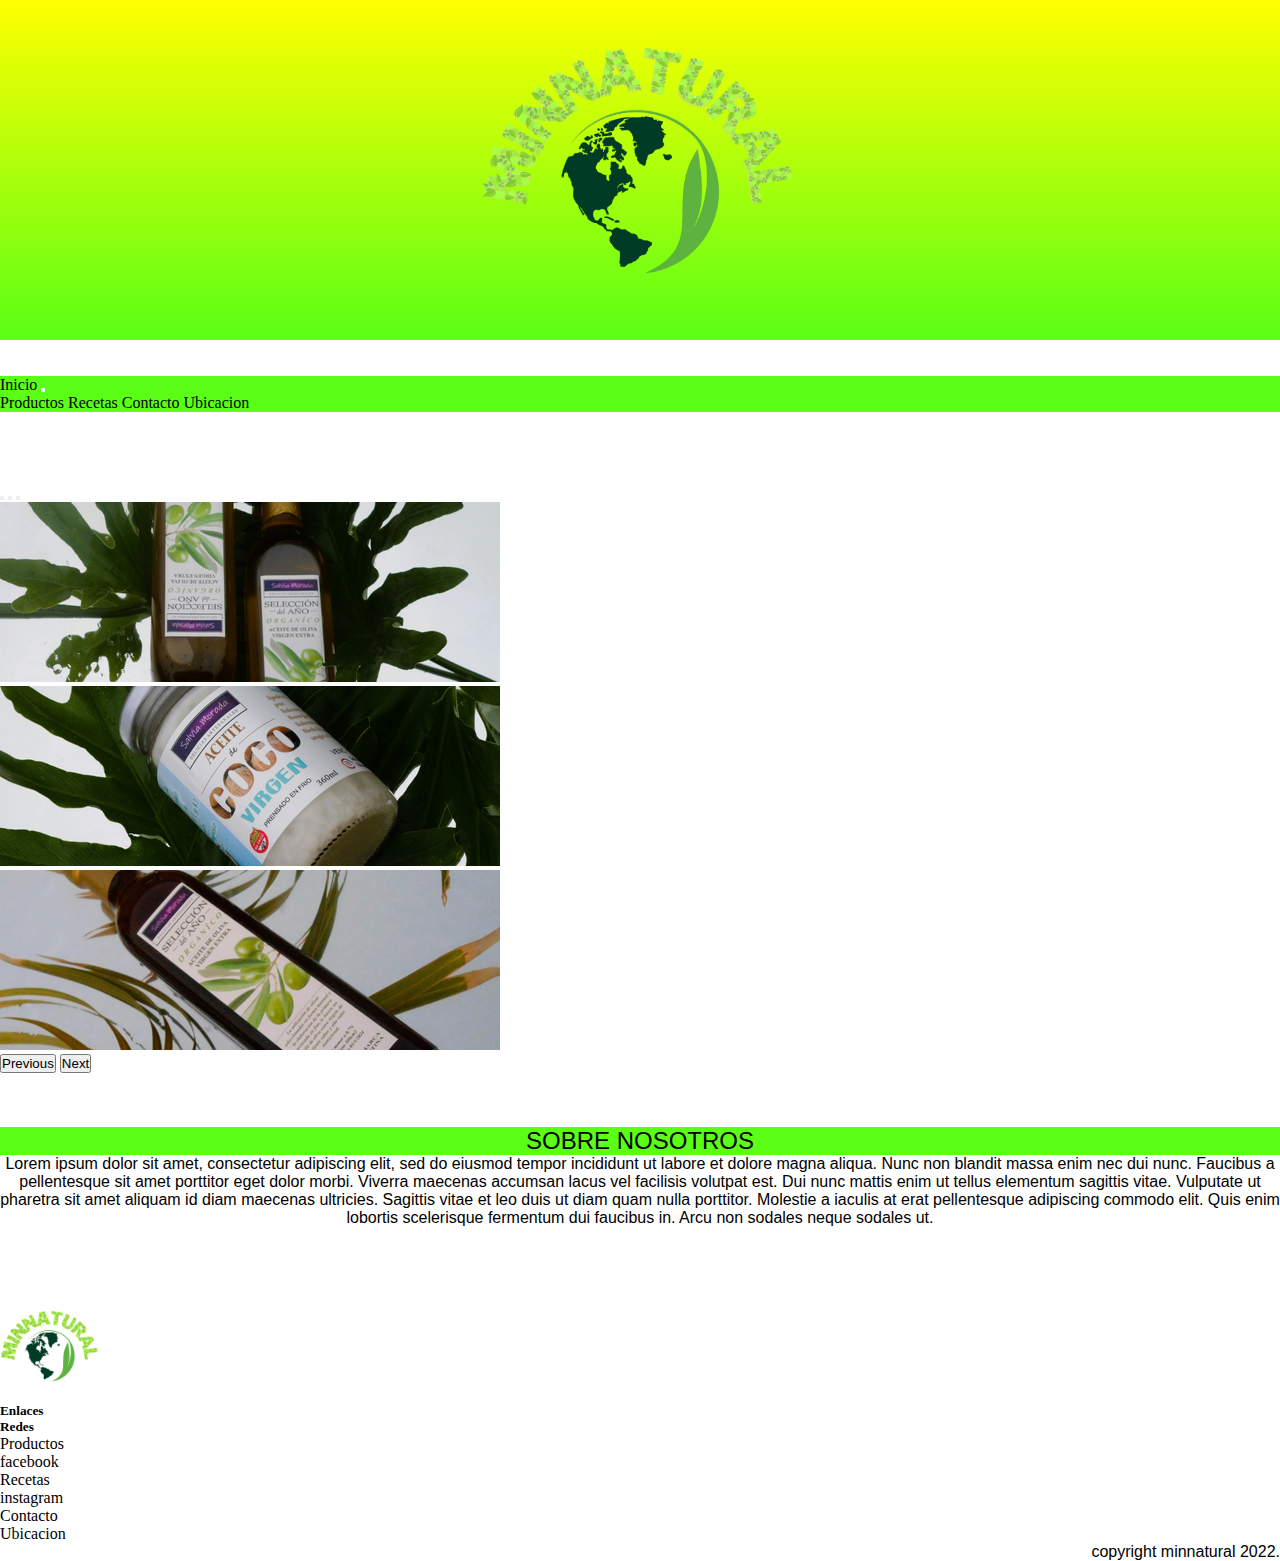
<file: index.html>
<!DOCTYPE html>
<html lang="en">
<head>
  <meta charset="UTF-8">
  <meta http-equiv="X-UA-Compatible" content="IE=edge">
  <meta name="viewport" content="width=device-width, initial-scale=1.0">
  <title>Document</title>
  <link rel="stylesheet" href="css/style.css">
  <link rel="shortcut icon" href="img/2.png">
  <link rel="preconnect" href="https://fonts.googleapis.com">
  <link rel="preconnect" href="https://fonts.gstatic.com" crossorigin>

  <link href="https://cdn.jsdelivr.net/npm/bootstrap@5.2.3/dist/css/bootstrap.min.css" rel="stylesheet"
    integrity="sha384-rbsA2VBKQhggwzxH7pPCaAqO46MgnOM80zW1RWuH61DGLwZJEdK2Kadq2F9CUG65" crossorigin="anonymous">
</head>

<body>
  <script src="https://cdn.jsdelivr.net/npm/bootstrap@5.2.3/dist/js/bootstrap.bundle.min.js"
    integrity="sha384-kenU1KFdBIe4zVF0s0G1M5b4hcpxyD9F7jL+jjXkk+Q2h455rYXK/7HAuoJl+0I4"
    crossorigin="anonymous"></script>
  <header>
    <a href="index.html">
      <img class="logo" src="img/2-PhotoRoom.png">
    </a>
  </header>
  <br>
  <br>
  <nav class="navbar navbar-expand-lg bg micolor">
    <div class="container-fluid">
      <a class="navbar-brand text-dark link-warning" href="index.html">Inicio</a>
      <button class="navbar-toggler" type="button" data-bs-toggle="collapse" data-bs-target="#navbarNavAltMarkup"
        aria-controls="navbarNavAltMarkup" aria-expanded="false" aria-label="Toggle navigation">
        <span class="navbar-toggler-icon"></span>
      </button>
      <div class="collapse navbar-collapse justify-content-center" id="navbarNavAltMarkup">
        <div class="navbar-nav">
          <a class="nav-link text-dark link-warning" href="productos.html">Productos</a>
          <a class="nav-link text-dark link-warning" href="recetas.html">Recetas</a>
          <a class="nav-link text-dark link-warning" href="contacto.html">Contacto</a>
          <a class="nav-link text-dark link-warning" href="ubicacion.html">Ubicacion</a>
        </div>
      </div>
    </div>
  </nav>
  <br>
  <br>
  <br>
  <br>
  <div id="carouselExampleIndicators" class="carousel slide" data-bs-ride="true">
    <div class="carousel-indicators">
      <button type="button" data-bs-target="#carouselExampleIndicators" data-bs-slide-to="0" class="active"
        aria-current="true" aria-label="Slide 1"></button>
      <button type="button" data-bs-target="#carouselExampleIndicators" data-bs-slide-to="1"
        aria-label="Slide 2"></button>
      <button type="button" data-bs-target="#carouselExampleIndicators" data-bs-slide-to="2"
        aria-label="Slide 3"></button>
    </div>
    <div class="carousel-inner">
      <div class="carousel-item active">
        <img src="img/Diseño sin título (7).png" class="d-block w-100" alt="...">
      </div>
      <div class="carousel-item">
        <img src="img/Diseño sin título (8).png" class="d-block w-100" alt="...">
      </div>
      <div class="carousel-item">
        <img src="img/Diseño sin título (9).png" class="d-block w-100" alt="...">
      </div>
    </div>
    <button class="carousel-control-prev" type="button" data-bs-target="#carouselExampleIndicators"
      data-bs-slide="prev">
      <span class="carousel-control-prev-icon" aria-hidden="true"></span>
      <span class="visually-hidden">Previous</span>
    </button>
    <button class="carousel-control-next" type="button" data-bs-target="#carouselExampleIndicators"
      data-bs-slide="next">
      <span class="carousel-control-next-icon" aria-hidden="true"></span>
      <span class="visually-hidden">Next</span>
    </button>
  </div>
  <br>
  <br>
  <br>
  <section id="sobre-nosotros">
    <p class="fw-bold col bg micolor p-2 border">SOBRE NOSOTROS</p>
    <p>
      Lorem ipsum dolor sit amet, consectetur adipiscing elit, sed do eiusmod tempor incididunt ut labore et dolore magna aliqua. 
      Nunc non blandit massa enim nec dui nunc. Faucibus a pellentesque sit amet porttitor eget dolor morbi.
     Viverra maecenas accumsan lacus vel facilisis volutpat est. Dui nunc mattis enim ut tellus elementum sagittis vitae.
      Vulputate ut pharetra sit amet aliquam id diam maecenas ultricies. Sagittis vitae et leo duis ut diam quam nulla porttitor. 
      Molestie a iaculis at erat pellentesque adipiscing commodo elit. Quis enim lobortis scelerisque fermentum dui faucibus in. 
      Arcu non sodales neque sodales ut.
    </p>
  </section>
  <br>
  <br>
  <br>
  <br>
  <footer id="footer">
    <img src="img/2-PhotoRoom.png" width="100" alt="">
    <div class="container text-center">
      <div class="row align-items-start">
        <div class="col">
          <H5>Enlaces</H5>
        </div>
        <div class="col">
          <h5>Redes</h5>
        </div>
      </div>
      <div class="row align-items-center">
        <div class="col">
          <a class="nav-link text-dark link-warning" href="productos.html">Productos</a>
        </div>
        <div class="col">
          <a href="https://facebook.com" target="_blank">facebook</a>
        </div>
      </div>
      <div class="row align-items-end">
        <div class="col">
          <a class="nav-link text-dark link-warning" href="recetas.html">Recetas</a>
        </div>
        <div class="col">
          <a href="https://www.instagram.com/minnatural_ar/" target="_blank">instagram</a>
        </div>
      </div>
      <div class="row align-items-center">
        <div class="col">
          <a class="nav-link text-dark link-warning" href="contacto.html">Contacto</a>
        </div>
        <div class="col">
        
        </div>
      </div>
      <div class="row align-items-center">
        <div class="col">
          <a class="nav-link text-dark link-warning" href="ubicacion.html">Ubicacion</a>
        </div>
        <div class="col">

        </div>
      </div>
    </div>
    <p class="footer_text">copyright minnatural 2022.</p>
  </footer>
</body>

</html>
</file>
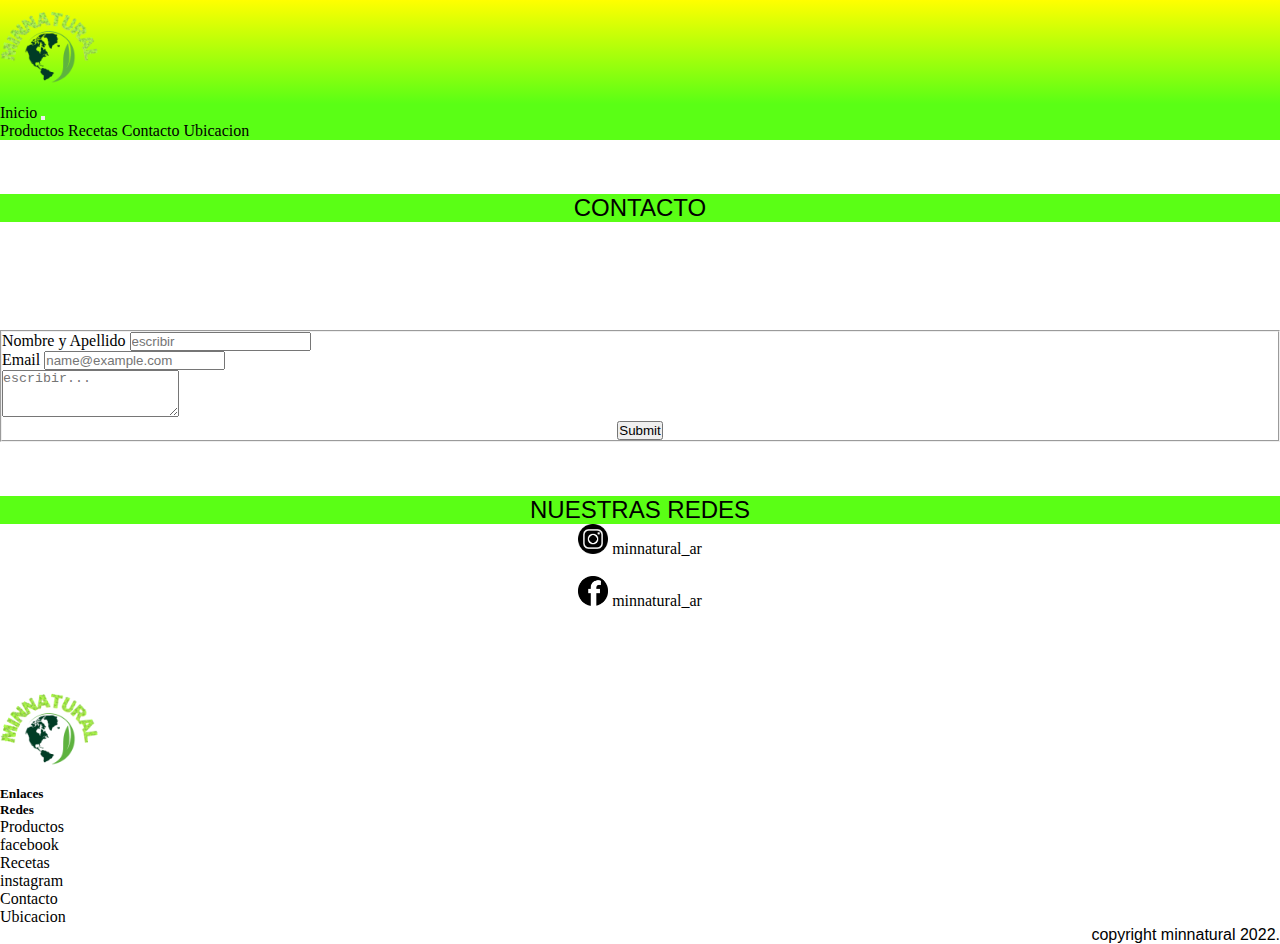
<file: contacto.html>
<!DOCTYPE html>
<html lang="en">
<head>
  <meta charset="UTF-8">
  <meta http-equiv="X-UA-Compatible" content="IE=edge">
  <meta name="viewport" content="width=device-width, initial-scale=1.0">
  <title>Document</title>
  <link rel="stylesheet" href="css/style.css">
  <link rel="shortcut icon" href="img/2.png">
  <link href="https://cdn.jsdelivr.net/npm/bootstrap@5.2.3/dist/css/bootstrap.min.css" rel="stylesheet"
    integrity="sha384-rbsA2VBKQhggwzxH7pPCaAqO46MgnOM80zW1RWuH61DGLwZJEdK2Kadq2F9CUG65" crossorigin="anonymous">
  <link rel="stylesheet" href="css/style.css">
</head>

<body>
  <script src="https://cdn.jsdelivr.net/npm/bootstrap@5.2.3/dist/js/bootstrap.bundle.min.js"
    integrity="sha384-kenU1KFdBIe4zVF0s0G1M5b4hcpxyD9F7jL+jjXkk+Q2h455rYXK/7HAuoJl+0I4"
    crossorigin="anonymous">
  </script>
  <section id="menu">
    <img src="img/2-PhotoRoom.png" width="100">
  </section>

  <nav class="navbar navbar-expand-lg bg micolor">
    <div class="container-fluid">
      <a class="navbar-brand text-dark link-warning" href="index.html">Inicio</a>
      <button class="navbar-toggler" type="button" data-bs-toggle="collapse" data-bs-target="#navbarNavAltMarkup"
        aria-controls="navbarNavAltMarkup" aria-expanded="false" aria-label="Toggle navigation">
        <span class="navbar-toggler-icon"></span>
      </button>
      <div class="collapse navbar-collapse justify-content-center" id="navbarNavAltMarkup">
        <div class="navbar-nav">
          <a class="nav-link text-dark link-warning" href="productos.html">Productos</a>
          <a class="nav-link text-dark link-warning" href="recetas.html">Recetas</a>
          <a class="nav-link text-dark link-warning" href="contacto.html">Contacto</a>
          <a class="nav-link text-dark link-warning" href="ubicacion.html">Ubicacion</a>
        </div>
      </div>
    </div>
  </nav>
  <br>
  <br>
  <br>
  <section>
  
    <center><p class="fw-bold col bg micolor p-2 border">CONTACTO</p></center>
    <br>
    <br>
    <br>
    <br>
    <br>
    <br>
    <fieldset>
      <div class="col bg-light p-5 border rounded-4">
        <label for="exampleFormControlInput1" class="form-label">Nombre y Apellido</label>
        <input type="email" class="form-control" id="exampleFormControlInput1" placeholder="escribir">
      </div>
      <div class="col bg-light p-5 border rounded-4 ">
        <label for="exampleFormControlInput1" class="form-label">Email</label>
        <input type="email" class="form-control" id="exampleFormControlInput1" placeholder="name@example.com">
      </div>
      <div class="col bg-light p-4 border rounded-4 ">
        <label for="exampleFormControlTextarea1" class="form-label"></label>
        <textarea class="form-control" id="exampleFormControlTextarea1" rows="3" placeholder="escribir..."></textarea>
        <br>
        <center><input class="btn btn-primary" type="submit" value="Submit"></center>
      </div>
    </fieldset>
  
  
  </section>
  <br>
  <br>
  <br>
  <center>
    <p class="fw-bold col bg micolor p-2 border">NUESTRAS REDES</p>
    <section>
      <img class="logo-instagram" src="img/instagram-logo-silhouette-png_602103f5ae7c8-680x680.png">
      <a href="https://www.instagram.com/minnatural_ar/" target="_blank">minnatural_ar</a>

    </section>
    <br>
    <section>
      <img class="logo-facebook" src="img/logo facee-PhotoRoom.png">
      <a href="https://facebook.com" target="_blank">minnatural_ar</a>
    </section>
  </center>
  <br>
  <br>
  <br>
  <br>

  <footer id="footer">
    <img src="img/2-PhotoRoom.png" width="100" alt="">
    <div class="container text-center">
      <div class="row align-items-start">
        <div class="col">
          <H5>Enlaces</H5>
        </div>
        <div class="col">
          <h5>Redes</h5>
        </div>
      </div>
      <div class="row align-items-center">
        <div class="col">
          <a class="nav-link text-dark link-warning" href="productos.html">Productos</a>
        </div>
        <div class="col">
          <a href="https://facebook.com" target="_blank">facebook</a>
        </div>
      </div>
      <div class="row align-items-end">
        <div class="col">
          <a class="nav-link text-dark link-warning" href="recetas.html">Recetas</a>
        </div>
        <div class="col">
          <a href="https://www.instagram.com/minnatural_ar/" target="_blank">instagram</a>
        </div>
      </div>
      <div class="row align-items-center">
        <div class="col">
          <a class="nav-link text-dark link-warning" href="contacto.html">Contacto</a>
        </div>
        <div class="col">
        
        </div>
      </div>
      <div class="row align-items-center">
        <div class="col">
          <a class="nav-link text-dark link-warning" href="ubicacion.html">Ubicacion</a>
        </div>
        <div class="col">
          
        </div>
      </div>
    </div>
    <p class="footer_text">copyright minnatural 2022.</p>
  </footer>
</body>

</html>
</file>
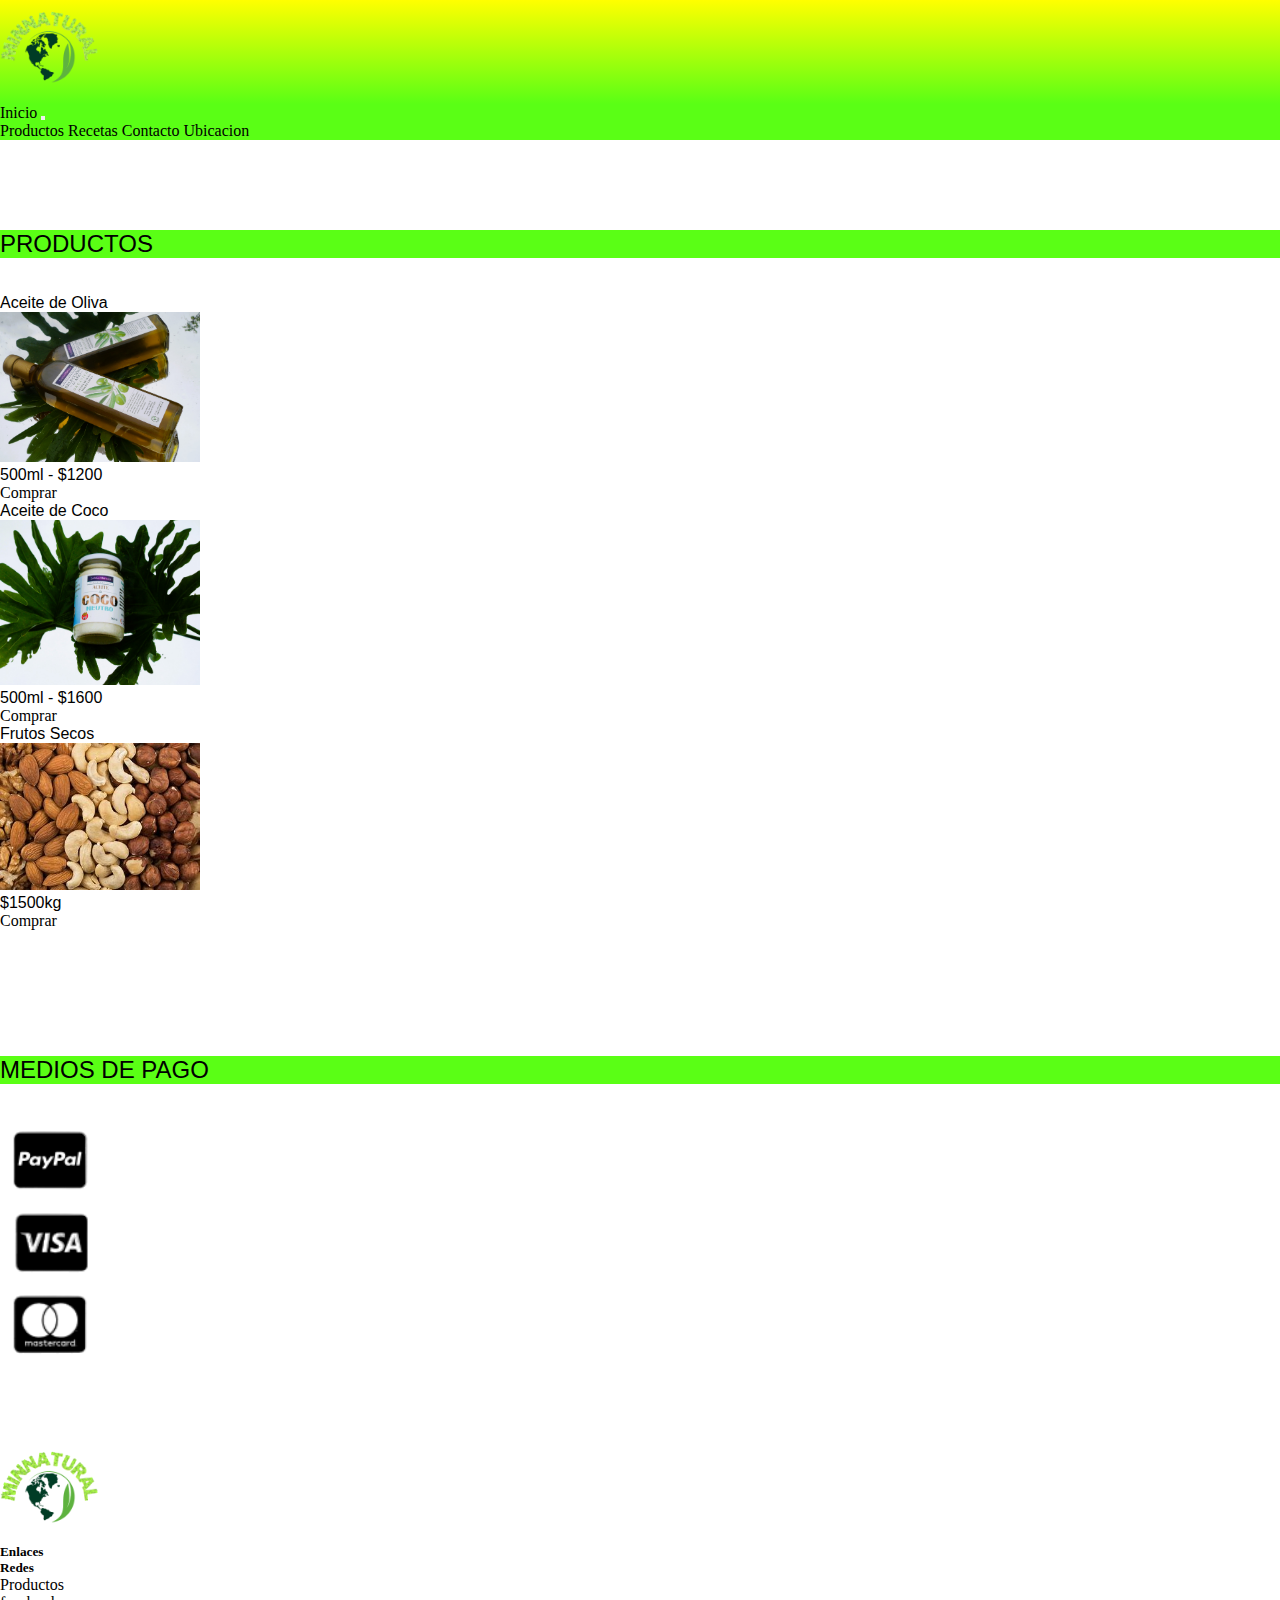
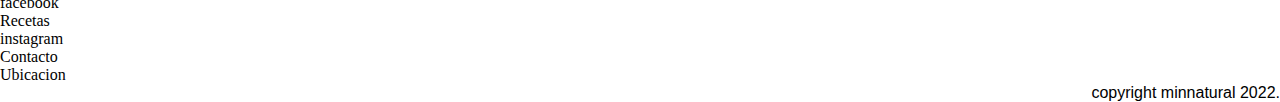
<file: productos.html>
<!DOCTYPE html>
<html lang="en">

<head>
  <meta charset="UTF-8">
  <meta http-equiv="X-UA-Compatible" content="IE=edge">
  <meta name="viewport" content="width=device-width, initial-scale=1.0">
  <title>Document</title>
  <link rel="stylesheet" href="css/style.css">
  <link rel="shortcut icon" href="img/2.png">
  <link href="https://cdn.jsdelivr.net/npm/bootstrap@5.2.3/dist/css/bootstrap.min.css" rel="stylesheet"
    integrity="sha384-rbsA2VBKQhggwzxH7pPCaAqO46MgnOM80zW1RWuH61DGLwZJEdK2Kadq2F9CUG65" crossorigin="anonymous">
</head>

<body>
  <script src="https://cdn.jsdelivr.net/npm/bootstrap@5.2.3/dist/js/bootstrap.bundle.min.js"
    integrity="sha384-kenU1KFdBIe4zVF0s0G1M5b4hcpxyD9F7jL+jjXkk+Q2h455rYXK/7HAuoJl+0I4" crossorigin="anonymous">
  </script>

  <section id="menu">
    <img src="img/2-PhotoRoom.png" width="100">
  </section>


  <nav class="navbar navbar-expand-lg bg  micolor">
    <div class="container-fluid">
      <a class="navbar-brand text-dark link-warning" href="index.html">Inicio</a>
      <button class="navbar-toggler" type="button" data-bs-toggle="collapse" data-bs-target="#navbarNavAltMarkup"
        aria-controls="navbarNavAltMarkup" aria-expanded="false" aria-label="Toggle navigation">
        <span class="navbar-toggler-icon"></span>
      </button>
      <div class="collapse navbar-collapse justify-content-center" id="navbarNavAltMarkup">
        <div class="navbar-nav">
          <a class="nav-link text-dark link-warning" href="productos.html">Productos</a>
          <a class="nav-link text-dark link-warning" href="recetas.html">Recetas</a>
          <a class="nav-link text-dark link-warning" href="contacto.html">Contacto</a>
          <a class="nav-link text-dark link-warning" href="ubicacion.html">Ubicacion</a>
        </div>
      </div>
    </div>
  </nav>
  <br>
  <br>
  <br>
  <br>
  <br>
  <div class="container text-center">
    <p class="fw-bold col bg micolor p-2 border">PRODUCTOS</p>
    <br>
    <br>
    <div class="row align-items-start">
      <div class="col bg colormio p-5 border">
        <p>Aceite de Oliva</p> 
        <img src="img/SAM_4247.JPG" width="200" alt="">
        <p>500ml - $1200</p>
        <a href="#" class="btn btn-primary">Comprar</a>
      </div>
      <div class="col bg colormio p-5 border">
        <p> Aceite de Coco</p>
        <img src="img/SAM_4259.JPG" width="200" alt="">
        <p>500ml - $1600</p>
        <a href="#" class="btn btn-primary">Comprar</a>
      </div>
      <div class="col colormio p-5 border">
        <p> Frutos Secos</p>
        <img src="img/OIP.jpeg" width="200" alt="">
        <p>$1500kg</p>
        <a href="#" class="btn btn-primary">Comprar</a>
      </div>
    </div>
  </div>
  <br>
  <br>
  <br>
  <br>
  <br>
  <br>
  <br>
  <div class="container text-center">
    <p class="fw-bold col bg micolor p-2 border">MEDIOS DE PAGO</p>
    <br>
    <br>
    <div class="row align-items-start">
      <div class="col"> 
        <img src="img/Captura de pantalla_20221201_010559-PhotoRoom.png" width="100" alt="">
      </div>
      <div class="col">
        <img src="img/Captura de pantalla_20221201_010559-PhotoRoom - copia (2).png" width="100" alt="">
      </div>
      <div class="col">
        <img src="img/Captura de pantalla_20221201_010559-PhotoRoom - copia.png" width="100" alt="">
      </div>
    </div>
  </div>

  <br>
  <br>
  <br>
  <br>

  <footer id="footer">
    <img src="img/2-PhotoRoom.png" width="100" alt=""> 
    <div class="container text-center">
      <div class="row align-items-start">
        <div class="col">
          <H5>Enlaces</H5>
        </div>
        <div class="col">
          <h5>Redes</h5>
        </div>
      </div>
      <div class="row align-items-center">
        <div class="col">
          <a class="nav-link text-dark link-warning" href="productos.html">Productos</a>
        </div>
        <div class="col">
          <a href="https://facebook.com" target="_blank">facebook</a>
        </div>
      </div>
      <div class="row align-items-end">
        <div class="col">
          <a class="nav-link text-dark link-warning" href="recetas.html">Recetas</a>
        </div>
        <div class="col">
          <a href="https://www.instagram.com/minnatural_ar/" target="_blank">instagram</a>
        </div>
      </div>
      <div class="row align-items-center">
        <div class="col">
          <a class="nav-link text-dark link-warning" href="contacto.html">Contacto</a>
        </div>
        <div class="col">
        
        </div>
      </div>
      <div class="row align-items-center">
        <div class="col">
          <a class="nav-link text-dark link-warning" href="ubicacion.html">Ubicacion</a>
        </div>
        <div class="col">
          
        </div>
      </div>
    </div>
    <p class="footer_text">copyright minnatural 2022.</p>
  </footer>
</body>

</html>
</file>
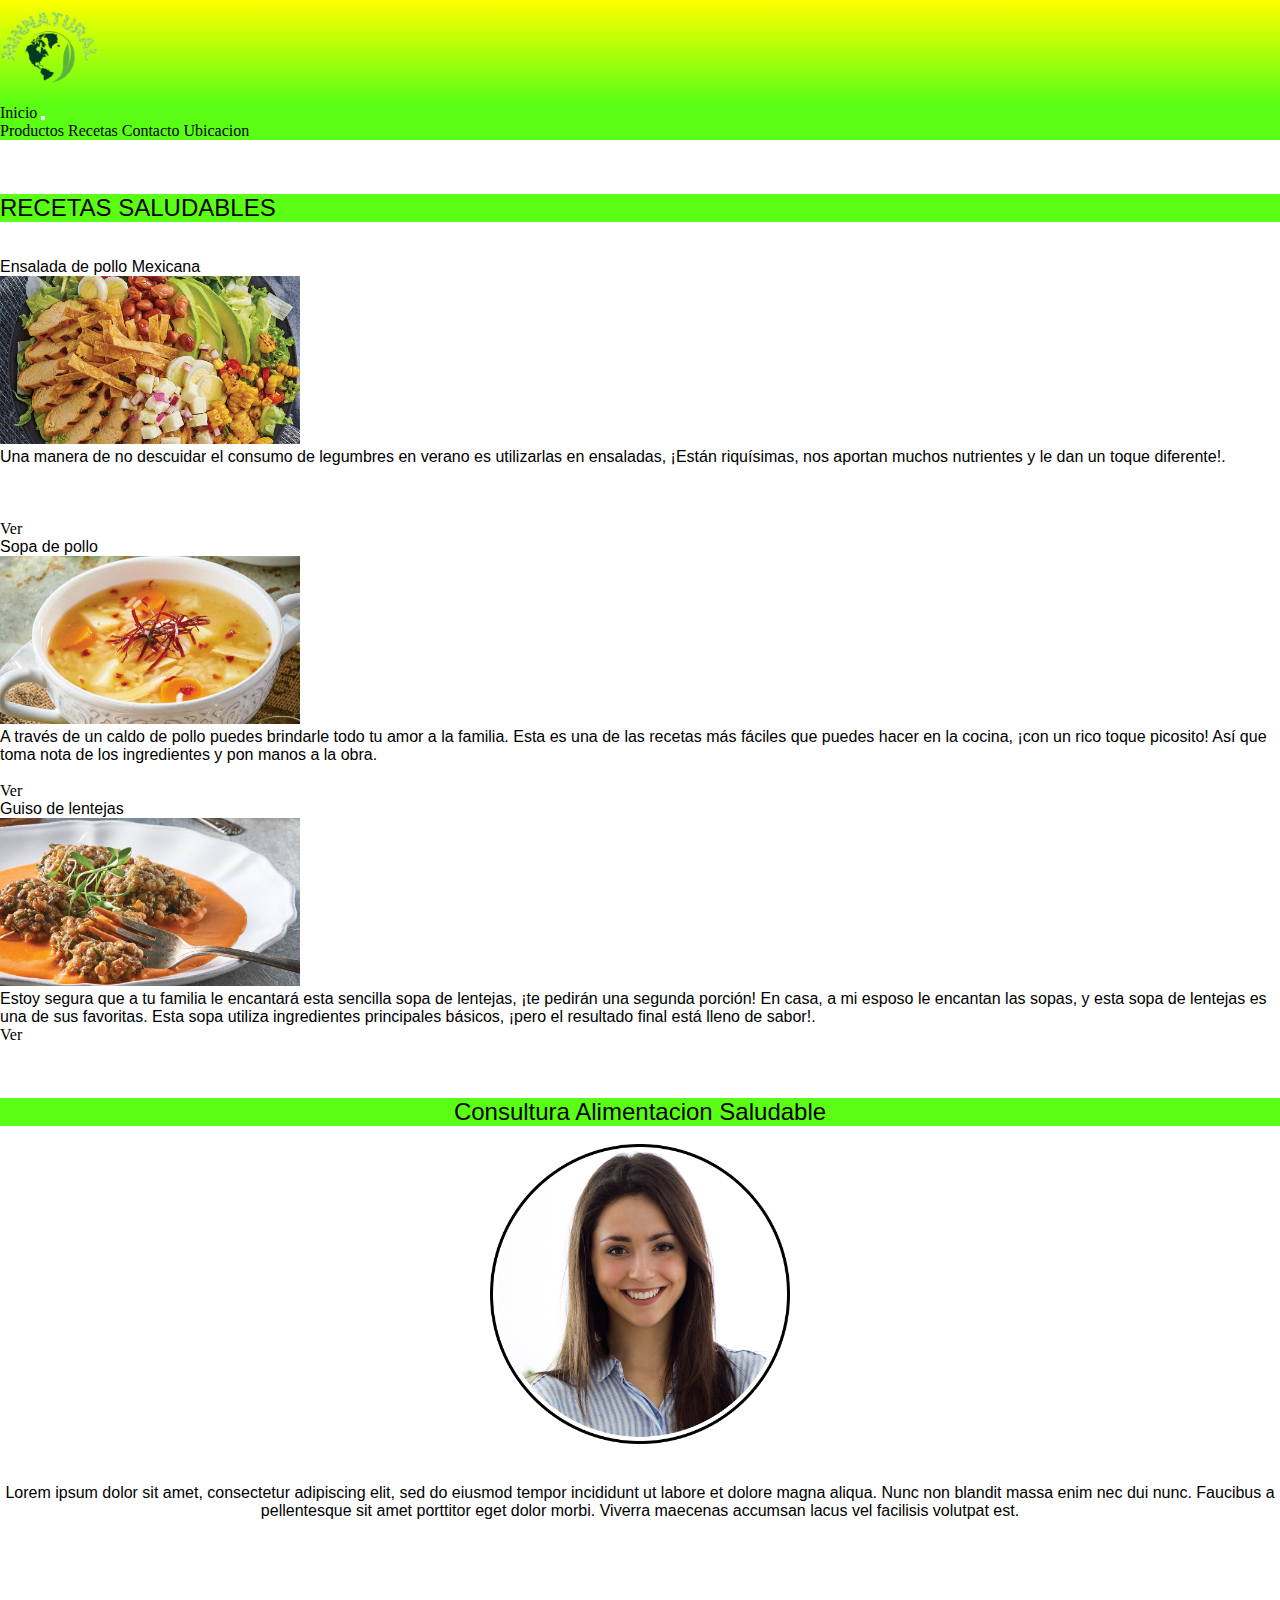
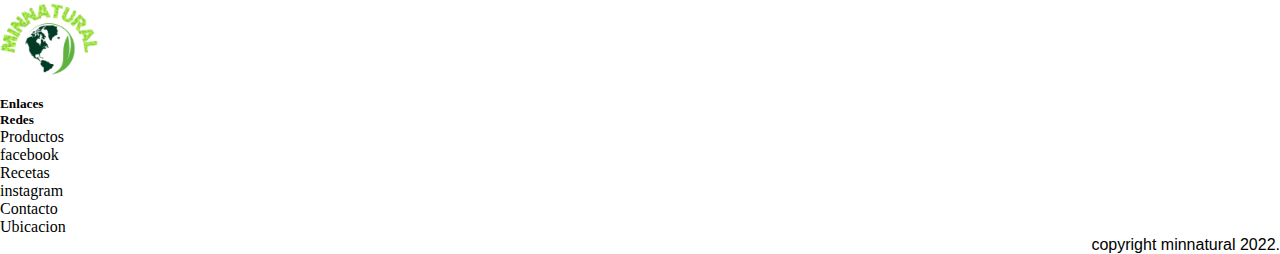
<file: recetas.html>
<!DOCTYPE html>
<html lang="en">
<head>
  <meta charset="UTF-8">
  <meta http-equiv="X-UA-Compatible" content="IE=edge">
  <meta name="viewport" content="width=, initial-scale=1.0">
  <title>Document</title>
  <link rel="stylesheet" href="css/style.css">
  <link rel="shortcut icon" href="img/2.png">
  <link href="https://cdn.jsdelivr.net/npm/bootstrap@5.2.3/dist/css/bootstrap.min.css" rel="stylesheet"
    integrity="sha384-rbsA2VBKQhggwzxH7pPCaAqO46MgnOM80zW1RWuH61DGLwZJEdK2Kadq2F9CUG65" crossorigin="anonymous">
</head>

<body>
  <script src="https://cdn.jsdelivr.net/npm/bootstrap@5.2.3/dist/js/bootstrap.bundle.min.js"
    integrity="sha384-kenU1KFdBIe4zVF0s0G1M5b4hcpxyD9F7jL+jjXkk+Q2h455rYXK/7HAuoJl+0I4"
    crossorigin="anonymous">
  </script>

  <section id="menu">
    <img src="img/2-PhotoRoom.png" width="100">
  </section>

  <nav class="navbar navbar-expand-lg bg micolor">
    <div class="container-fluid">
      <a class="navbar-brand text-dark link-warning" href="index.html">Inicio</a>
      <button class="navbar-toggler" type="button" data-bs-toggle="collapse" data-bs-target="#navbarNavAltMarkup"
        aria-controls="navbarNavAltMarkup" aria-expanded="false" aria-label="Toggle navigation">
        <span class="navbar-toggler-icon"></span>
      </button>
      <div class="collapse navbar-collapse justify-content-center" id="navbarNavAltMarkup">
        <div class="navbar-nav">
          <a class="nav-link text-dark link-warning" href="productos.html">Productos</a>
          <a class="nav-link text-dark link-warning" href="recetas.html">Recetas</a>
          <a class="nav-link text-dark link-warning" href="contacto.html">Contacto</a>
          <a class="nav-link text-dark link-warning" href="ubicacion.html">Ubicacion</a>
        </div>
      </div>
    </div>
  </nav>
  <br>
  <br>
  <br>
  <div class="container text-center">
    <p class="fw-bold col bg micolor p-2 border">RECETAS SALUDABLES</p>
    <br>
    <br>
    <div class="row align-items-start">
      <div class="col bg colormio p-5 border">
        <p>Ensalada de pollo Mexicana</p>
        <img src="img/ensalada-mexicanacon-pollo.jpg" width="300" alt="">
        <p>Una manera de no descuidar el consumo de legumbres en verano es utilizarlas en ensaladas,
          ¡Están riquísimas, nos aportan muchos nutrientes y le dan un toque diferente!.
        </p>
        <br>
        <br>
        <br> 
        <a href="#" class="btn btn-primary">Ver</a>
      </div>
      <div class="col bg colormio p-5 border">
        <p>Sopa de pollo</p>
        <img src="img/caldo-de-pollo-picosito.jpg" width="300" alt="">
        <p>A través de un caldo de pollo puedes brindarle todo tu amor a la familia. Esta es una de
          las recetas más fáciles que puedes hacer en la cocina, ¡con un rico toque picosito! Así que toma nota de los
          ingredientes y pon manos a la obra.
        </p>
        <br>
        <a href="#" class="btn btn-primary">Ver</a>
      </div>
      <div class="col bg colormio p-5 border">
        <p>Guiso de lentejas</p>
        <img src="img/lentejas-como-hacer.jpg" width="300" alt="">
        <p>Estoy segura que a tu familia le encantará esta sencilla sopa de lentejas, ¡te pedirán una
          segunda porción! En casa, a mi esposo le encantan las sopas, y esta sopa de lentejas es una de sus favoritas.
          Esta sopa utiliza ingredientes principales básicos, ¡pero el resultado final está lleno de sabor!. 
        </p>
        <a href="#" class="btn btn-primary">Ver</a>
      </div>
    </div>
  </div>
  <br>
  <br>
  <br>
  <center>
    <section>
      <p class="fw-bold col bg micolor p-2 border">Consultura Alimentacion Saludable</p>
      <br>
      <img src="img/MUJER-CIRCULO.png" width="300">
      <br>
      <br>
      <br>
      <p> Lorem ipsum dolor sit amet, consectetur adipiscing elit,
         sed do eiusmod tempor incididunt ut labore et dolore magna aliqua. 
        Nunc non blandit massa enim nec dui nunc.
         Faucibus a pellentesque sit amet porttitor eget dolor morbi.
       Viverra maecenas accumsan lacus vel facilisis volutpat est.
      </p>
    </section>
  </center>
  <br>
  <br>
  <br>
  <br>
  <footer id="footer">
    <img src="img/2-PhotoRoom.png" width="100" alt="">
    <div class="container text-center">
      <div class="row align-items-start">
        <div class="col">
          <H5>Enlaces</H5>
        </div>
        <div class="col">
          <h5>Redes</h5>
        </div>
      </div>
      <div class="row align-items-center">
        <div class="col">
          <a class="nav-link text-dark link-warning" href="productos.html">Productos</a>
        </div>
        <div class="col">
          <a href="https://facebook.com" target="_blank">facebook</a>
        </div>
      </div>
      <div class="row align-items-end">
        <div class="col">
          <a class="nav-link text-dark link-warning" href="recetas.html">Recetas</a>
        </div>
        <div class="col">
          <a href="https://www.instagram.com/minnatural_ar/" target="_blank">instagram</a>
        </div>
      </div>
      <div class="row align-items-center">
        <div class="col">
          <a class="nav-link text-dark link-warning" href="contacto.html">Contacto</a>
        </div>
        <div class="col">
        
        </div>
      </div>
      <div class="row align-items-center">
        <div class="col">
          <a class="nav-link text-dark link-warning" href="ubicacion.html">Ubicacion</a>
        </div>
        <div class="col">
          
        </div>
      </div>
    </div>
    <p class="footer_text">copyright minnatural 2022.</p>
  </footer>

</body>

</html>
</file>
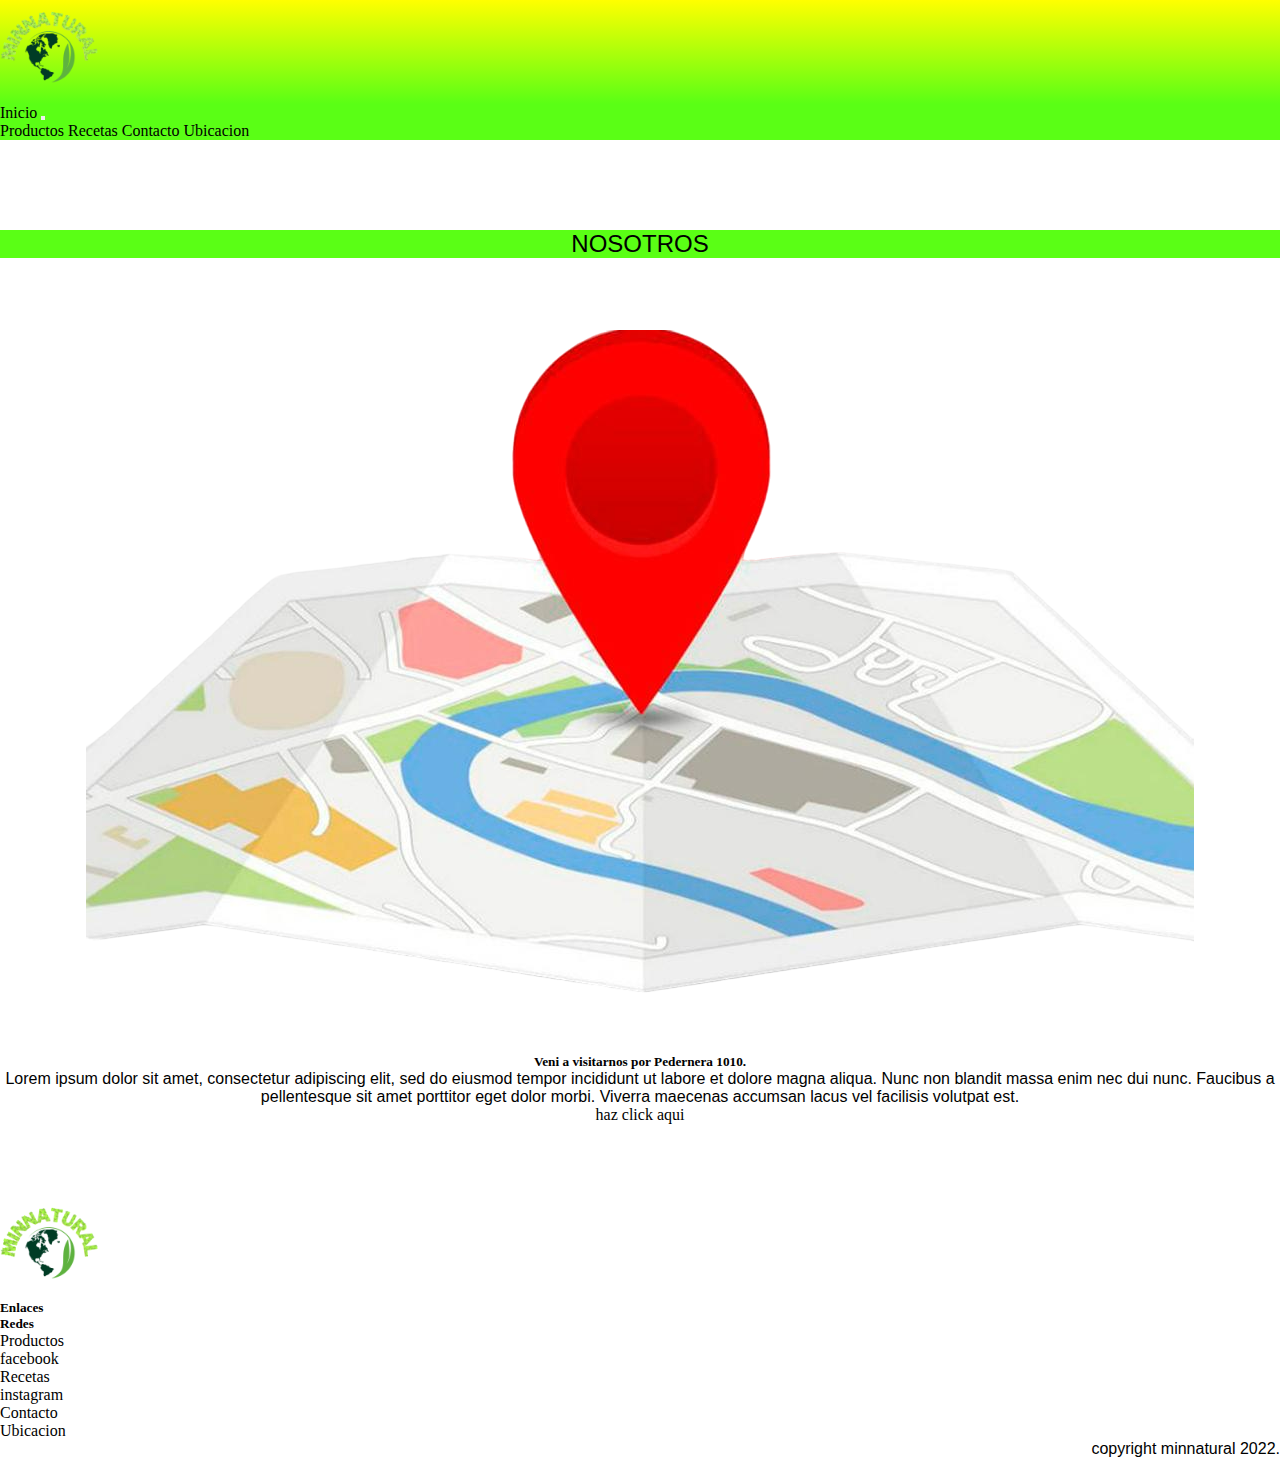
<file: ubicacion.html>
<!DOCTYPE html>
<html lang="en">
<head>
    <meta charset="UTF-8">
    <meta http-equiv="X-UA-Compatible" content="IE=edge">
    <meta name="viewport" content="width=device-width, initial-scale=1.0">
    <title>Document</title>
    <link rel="stylesheet" href="css/style.css">
    <link rel="shortcut icon" href="img/2.png">
    <link href="https://cdn.jsdelivr.net/npm/bootstrap@5.2.3/dist/css/bootstrap.min.css" rel="stylesheet" integrity="sha384-rbsA2VBKQhggwzxH7pPCaAqO46MgnOM80zW1RWuH61DGLwZJEdK2Kadq2F9CUG65" crossorigin="anonymous">
</head>
<body>
  <script src="https://cdn.jsdelivr.net/npm/bootstrap@5.2.3/dist/js/bootstrap.bundle.min.js"
    integrity="sha384-kenU1KFdBIe4zVF0s0G1M5b4hcpxyD9F7jL+jjXkk+Q2h455rYXK/7HAuoJl+0I4"
    crossorigin="anonymous">
  </script>

  <section id="menu">
    <img src="img/2-PhotoRoom.png" width="100">
  </section>

  <nav class="navbar navbar-expand-lg bg micolor">
    <div class="container-fluid">
      <a class="navbar-brand text-dark link-warning" href="index.html">Inicio</a>
      <button class="navbar-toggler" type="button" data-bs-toggle="collapse" data-bs-target="#navbarNavAltMarkup"
        aria-controls="navbarNavAltMarkup" aria-expanded="false" aria-label="Toggle navigation">
        <span class="navbar-toggler-icon"></span>
      </button>
      <div class="collapse navbar-collapse justify-content-center" id="navbarNavAltMarkup">
        <div class="navbar-nav">
          <a class="nav-link text-dark link-warning" href="productos.html">Productos</a>
          <a class="nav-link text-dark link-warning" href="recetas.html">Recetas</a>
          <a class="nav-link text-dark link-warning" href="contacto.html">Contacto</a>
          <a class="nav-link text-dark link-warnings" href="ubicacion.html">Ubicacion</a>
        </div>
      </div>
    </div>
  </nav>
  <br>
  <br>
  <br>
  <br>
  <br>

  <center>
    <p class="fw-bold col bg micolor p-2 border">NOSOTROS</p>
    <br>
    <br>
    <br>
    <br>
    <div class="row g-0 bg-light position-relative">
      <div class="col-md-6 mb-md-0 p-md-4">
        <img src="img/2217570_0-PhotoRoom.png" class="w-50" alt="">
      </div>
      <div class="col-md-6 p-4 ps-md-0">
        <h5 class="mt-0">Veni a visitarnos por Pedernera 1010.</h5>
        <p>Lorem ipsum dolor sit amet, consectetur adipiscing elit,
          sed do eiusmod tempor incididunt ut labore et dolore magna aliqua. 
         Nunc non blandit massa enim nec dui nunc.
          Faucibus a pellentesque sit amet porttitor eget dolor morbi.
         Viverra maecenas accumsan lacus vel facilisis volutpat est.
        </p>
        <a href="https://www.google.com/maps" target="_blank">haz click aqui</a>
      </div>
    </div>
  </center>
  <br>
  <br>
  <br>
  <br>
  <footer id="footer">
    <img src="img/2-PhotoRoom.png" width="100" alt="">
    <div class="container text-center">
      <div class="row align-items-start">
        <div class="col">
          <H5>Enlaces</H5>
        </div>
        <div class="col">
          <h5>Redes</h5>
        </div>
      </div>
      <div class="row align-items-center">
        <div class="col">
          <a class="nav-link text-dark link-warning" href="productos.html">Productos</a>
        </div>
        <div class="col">
          <a href="https://facebook.com" target="_blank">facebook</a>
        </div>
      </div>
      <div class="row align-items-end">
        <div class="col">
          <a class="nav-link text-dark link-warning" href="recetas.html">Recetas</a>
        </div>
        <div class="col">
          <a href="https://www.instagram.com/minnatural_ar/" target="_blank">instagram</a>
        </div>
      </div>
      <div class="row align-items-center">
        <div class="col">
          <a class="nav-link text-dark link-warning" href="contacto.html">Contacto</a>
        </div>
        <div class="col">
        
        </div>
      </div>
      <div class="row align-items-center">
        <div class="col">
          <a class="nav-link text-dark link-warning" href="ubicacion.html">Ubicacion</a>
        </div>
        <div class="col">
          
        </div>
      </div>
    </div>
    <p class="footer_text">copyright minnatural 2022.</p>
  </footer>
</body>

</html>
</file>
<file: css/style.css>
*{
    margin: 0;
    padding: 0;
}


li{
    
    font-family: 'Franklin Gothic Medium', 'Arial Narrow', Arial, sans-serif;
    padding-left: 20px;
    padding-right: 20px;
    display: inline-block;

   
}
/*
header{
    background-color: #FFEB7B;
    font-size: 1px;

}
*/
header{
    background: linear-gradient(yellow,#5AFF15);
    font-size: 1px;
}
.logo{
    display: block;
    margin-left: auto;
    margin-right: auto;
    width: 25%;
    padding: 10px 0;
}


a{
    color: #000;
    text-decoration: none;
    
    
}
form{
    font-family: 'Franklin Gothic Medium', 'Arial Narrow', Arial, sans-serif;
   
   
}
/*
h2{
    font-family: 'Franklin Gothic Medium', 'Arial Narrow', Arial, sans-serif;
    background-color: #BDEBAC;
    margin-left: 450px;
    margin-right: 450px;
    text-align: center;
    
}

h3{
    font-family: 'Franklin Gothic Medium', 'Arial Narrow', Arial, sans-serif;
    background-color: #BDEBAC;
    margin-left: 200px;
    margin-right: 200px;
    text-align: center;
}

h3{
    font-family: 'Franklin Gothic Medium', 'Arial Narrow', Arial, sans-serif;
    background-color: #BDEBAC;
    margin-left: 500px;
    margin-right: 500px;
    text-align: center;
} 
*/
tr{
    font-family: 'Franklin Gothic Medium', 'Arial Narrow', Arial, sans-serif;
}
/*
fieldset{
    margin-left: 500px;
    margin-right: 500px;
    border-radius: 40px;
    border-color: black;
    border-width: 3px;
  
   
}
*/

.footer_text{
    text-align: right;
  
}
.logo-instagram{
    width: 30px;
    
}
.logo-facebook{
    width: 30px;
}
p{
  font-family: 'Franklin Gothic Medium', 'Arial Narrow', Arial, sans-serif;
 
}

#recetas {
    background-color: #FFEB7B;
    display: flex;
    flex-direction: row;
    align-items: center;
    justify-content: space-around;
    width: 100px;
    height: 50vh;
    column-gap: 10px;
}
.recetas_conteiner {
    padding: 40px;
    text-align: center;
    height: 300px;
    background-color: antiquewhite;
    border: solid 1px black;
    flex-grow: 3;
    
}


#sobre-nosotros{
    text-align: center;
    align-items: center;
}


#medios-pago{
    text-align: center;
    align-items: center;
}


#menu{
    background: linear-gradient(yellow,#5AFF15);
}

.micolor{
    background-color: #5AFF15;
}

.fw-bold{
    
    background-color: #5AFF15;
   font-family: 'Lucida Sans', 'Lucida Sans Regular', 'Lucida Grande', 'Lucida Sans Unicode', Geneva, Verdana, sans-serif;
   font-size: 150%;
}
/*
.colormio{
   #FFEB7B
}
*/
</file>
